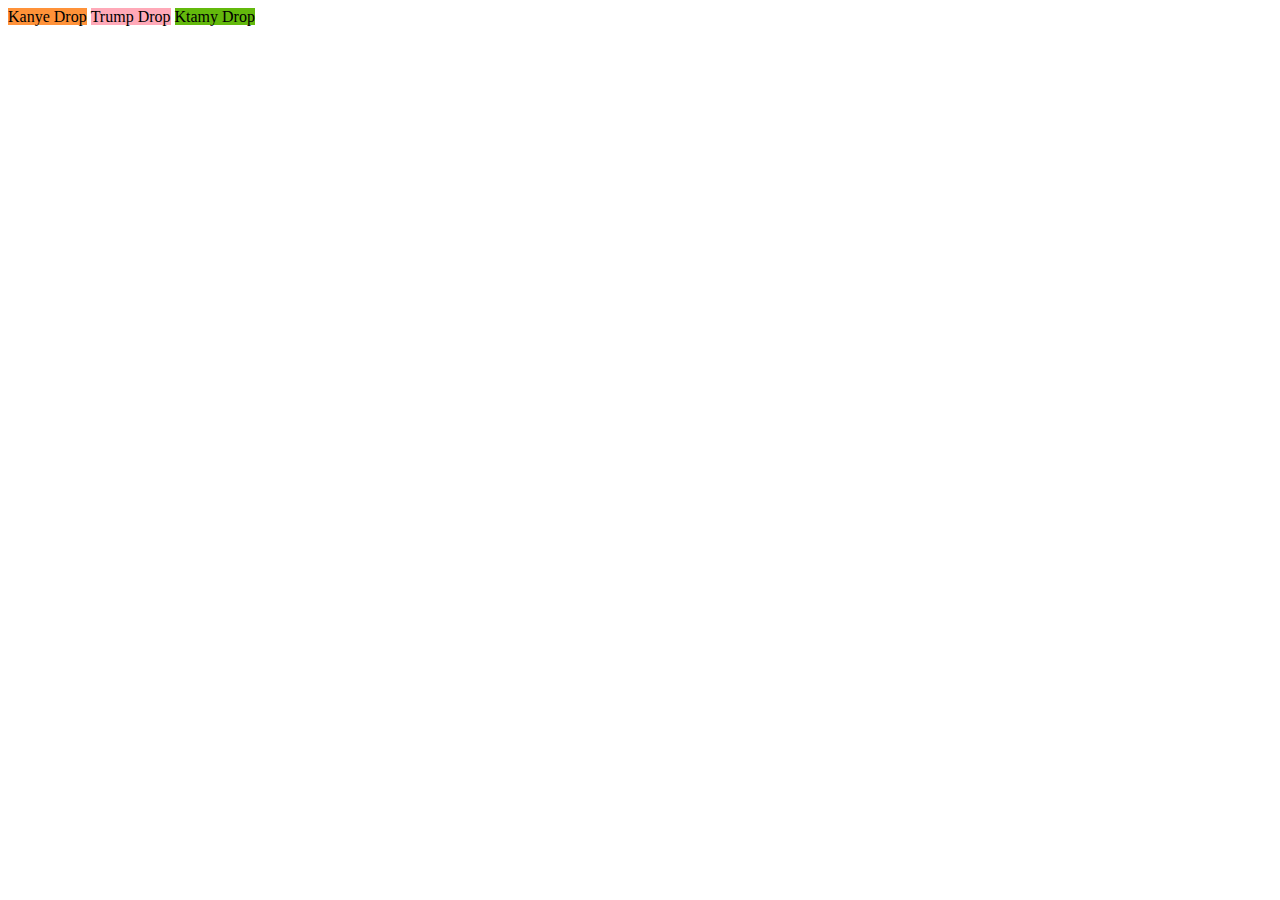
<file: HTML/cssFun/index.html>
<!DOCTYPE html>
<html>
<head>
        <title>Document</title>
        <link rel="stylesheet" href="style.css">
</head>
<body>
        <div class ="square" id = "first">Kanye Drop</div>
        <p class = "square" id = "second">Trump Drop</p>
        <p class = "square" id = "third">Ktamy Drop</p>
</body>
</html>
</file>
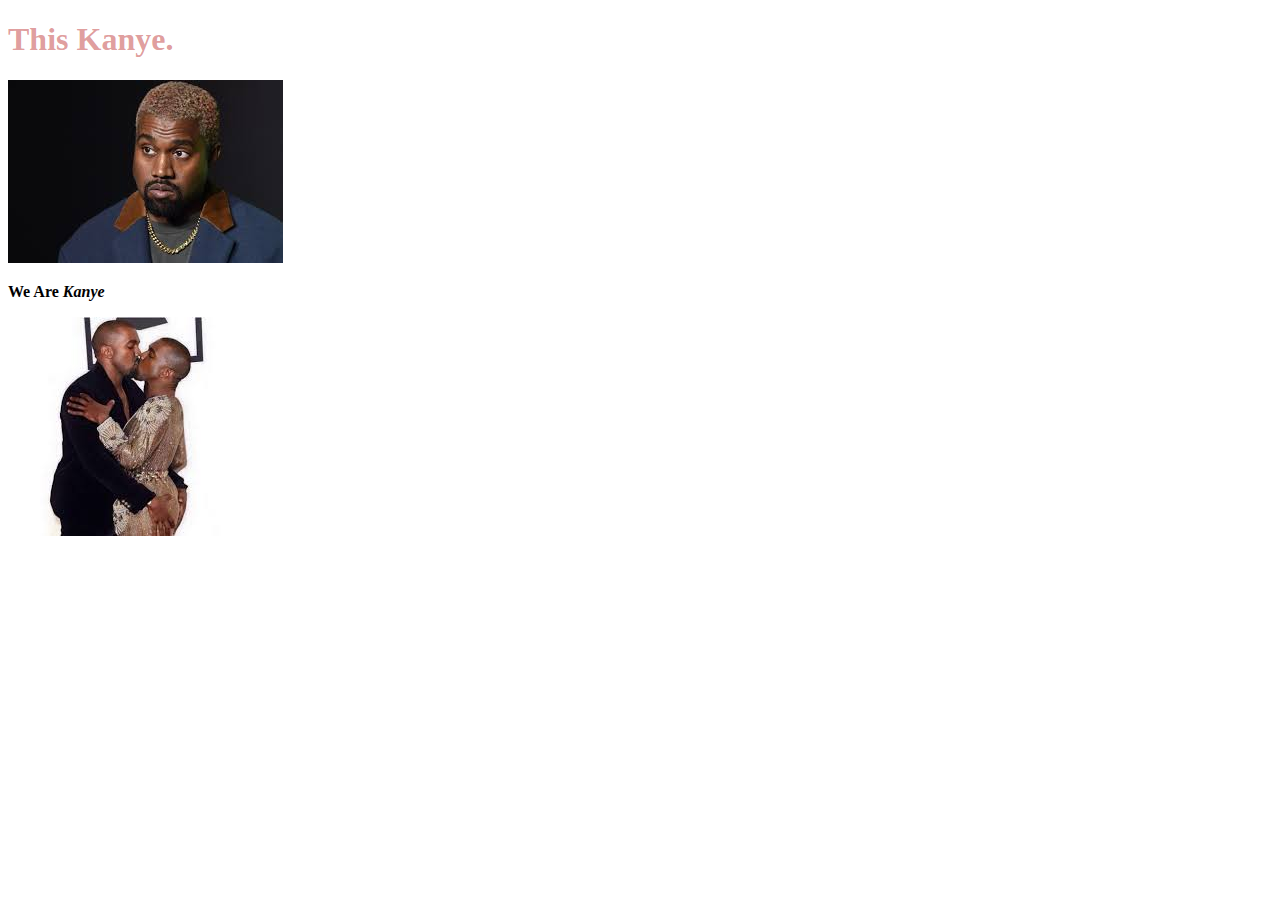
<file: HTML/htmlPractice/index.html>
<!DOCTYPE html>
<html>
<head>
        <title>Kanye</title>
        <link rel="stylesheet" href="style.css">
</head>
<body>
        <h1>This Kanye.</h1>
        <img src="[data-uri]"/>
        <p><strong>We Are <em>Kanye</em></strong></p>
        <img src="[data-uri]"/>
</body>
</html>
</file>
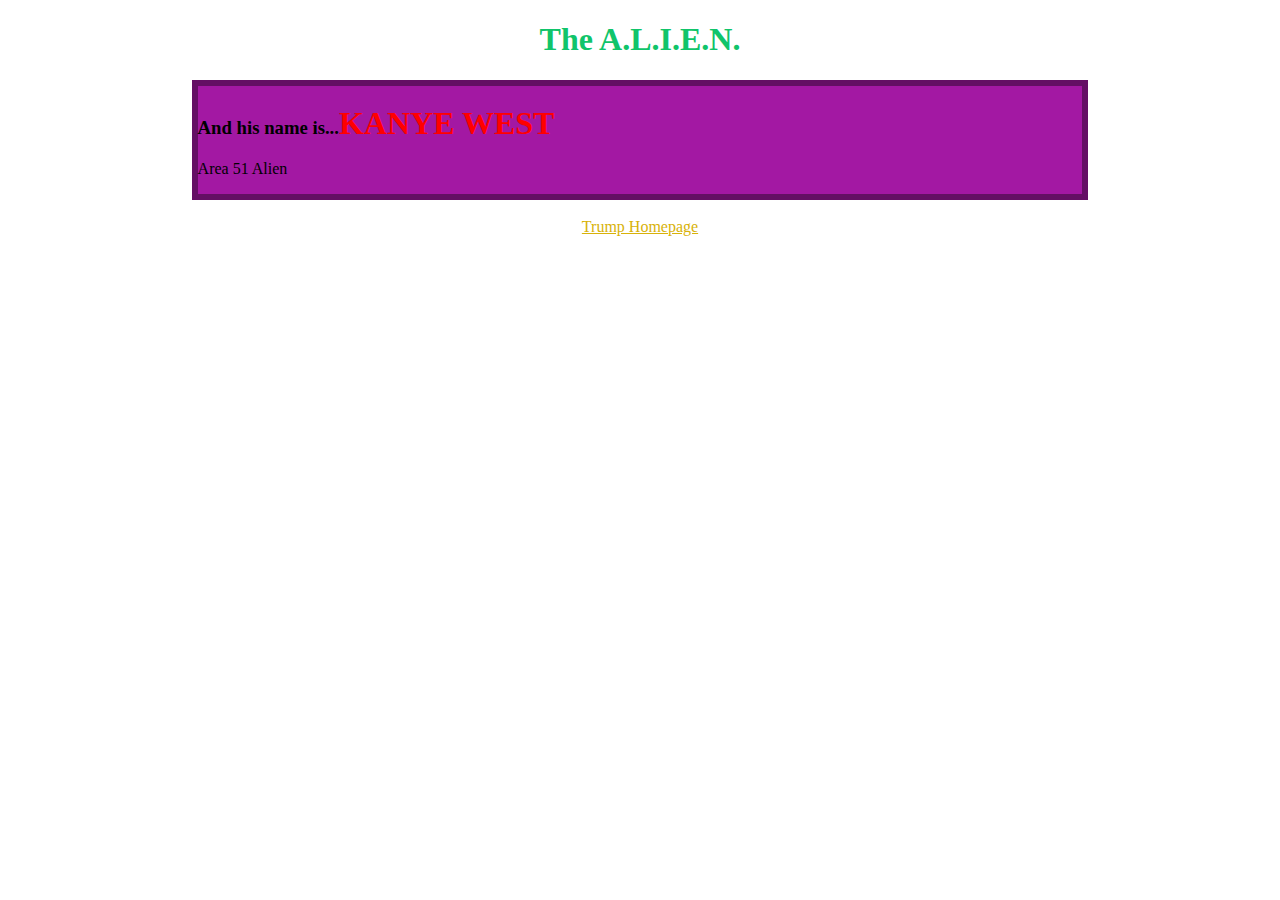
<file: HTML/LilBLand/index.html>
<!DOCTYPE html>
<html>
<head>
    <link rel="stylesheet" href="style.css">
    <title>Area 51 Alien Kanye</title>
</head>
<body>
    <!-- Greatest Of All Time -->
    <h1>The A.L.I.E.N.</h1>
    <div>
        <h3>And his name is...<span>Kanye West</span></h3>
        <p>Area 51 Alien</p>
    </div>
    <br>
    <a href="#">Trump Homepage</a>
</body>
</html>
</file>
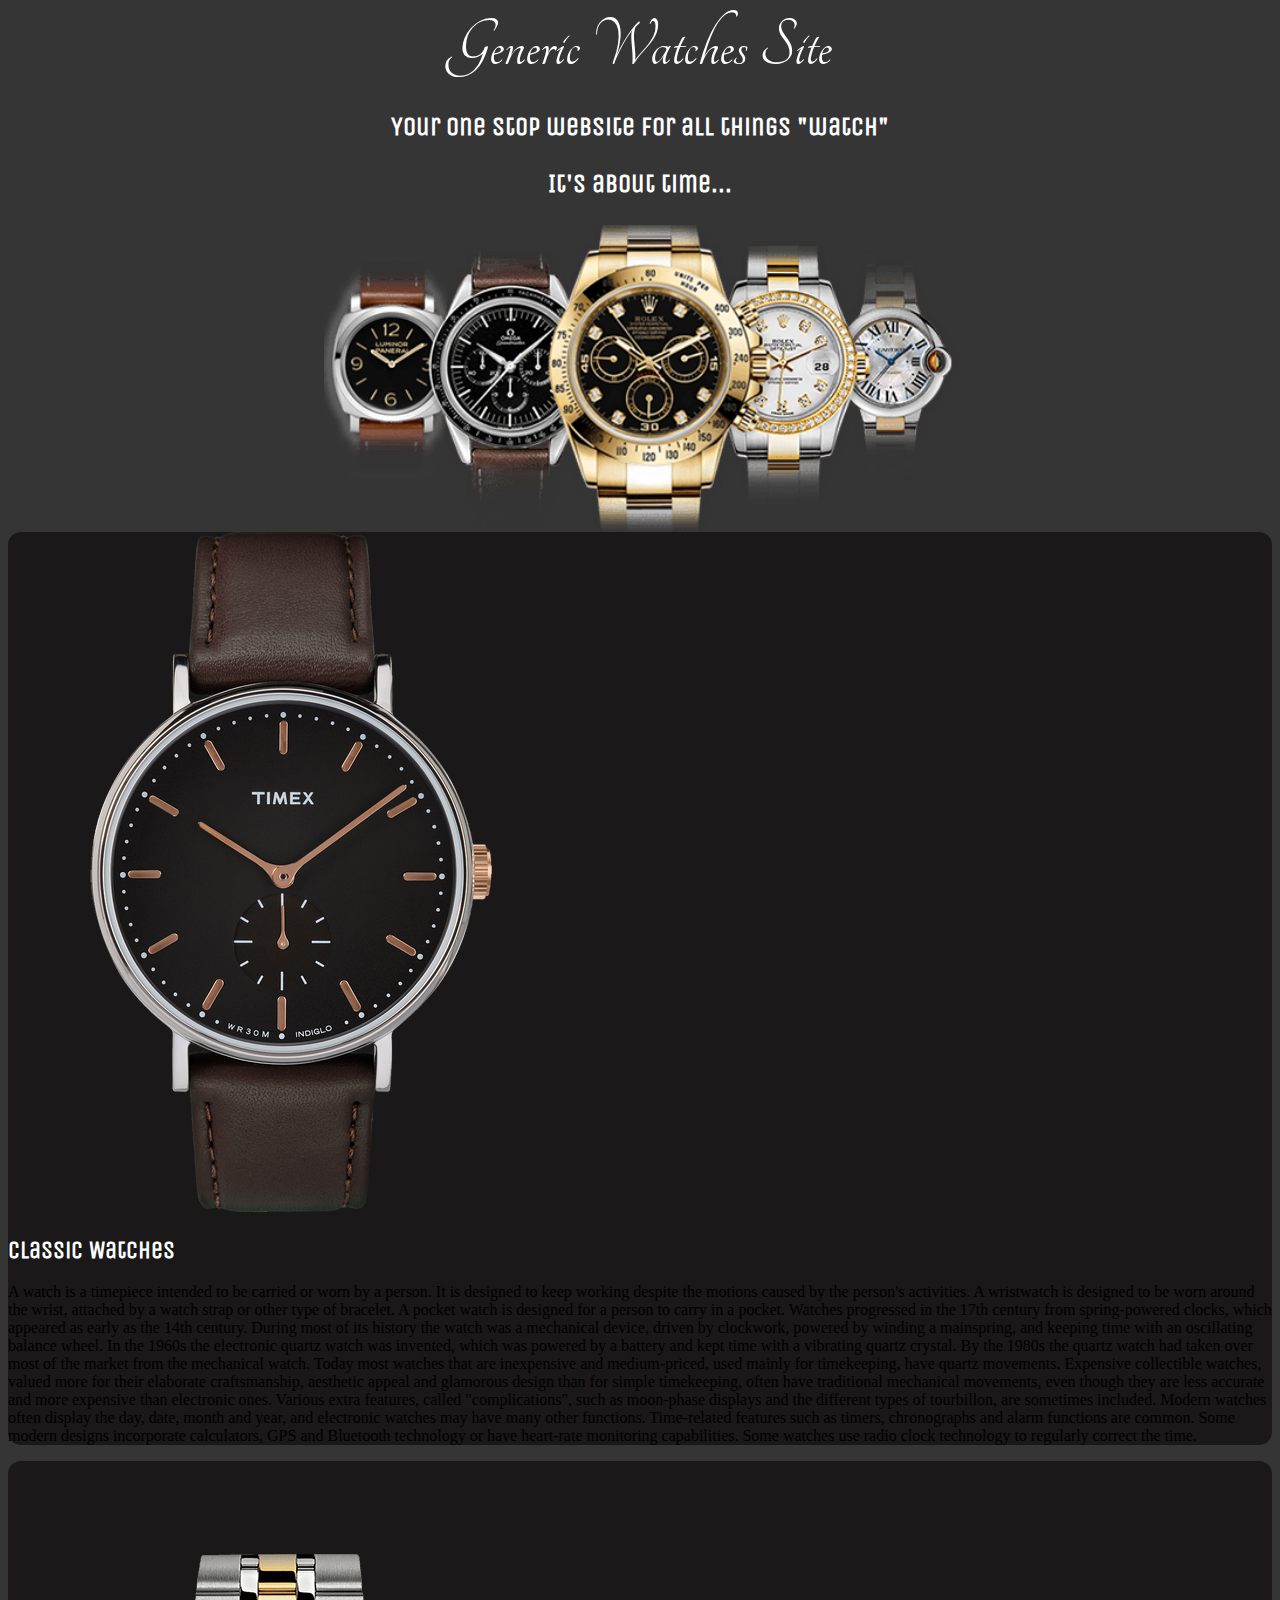
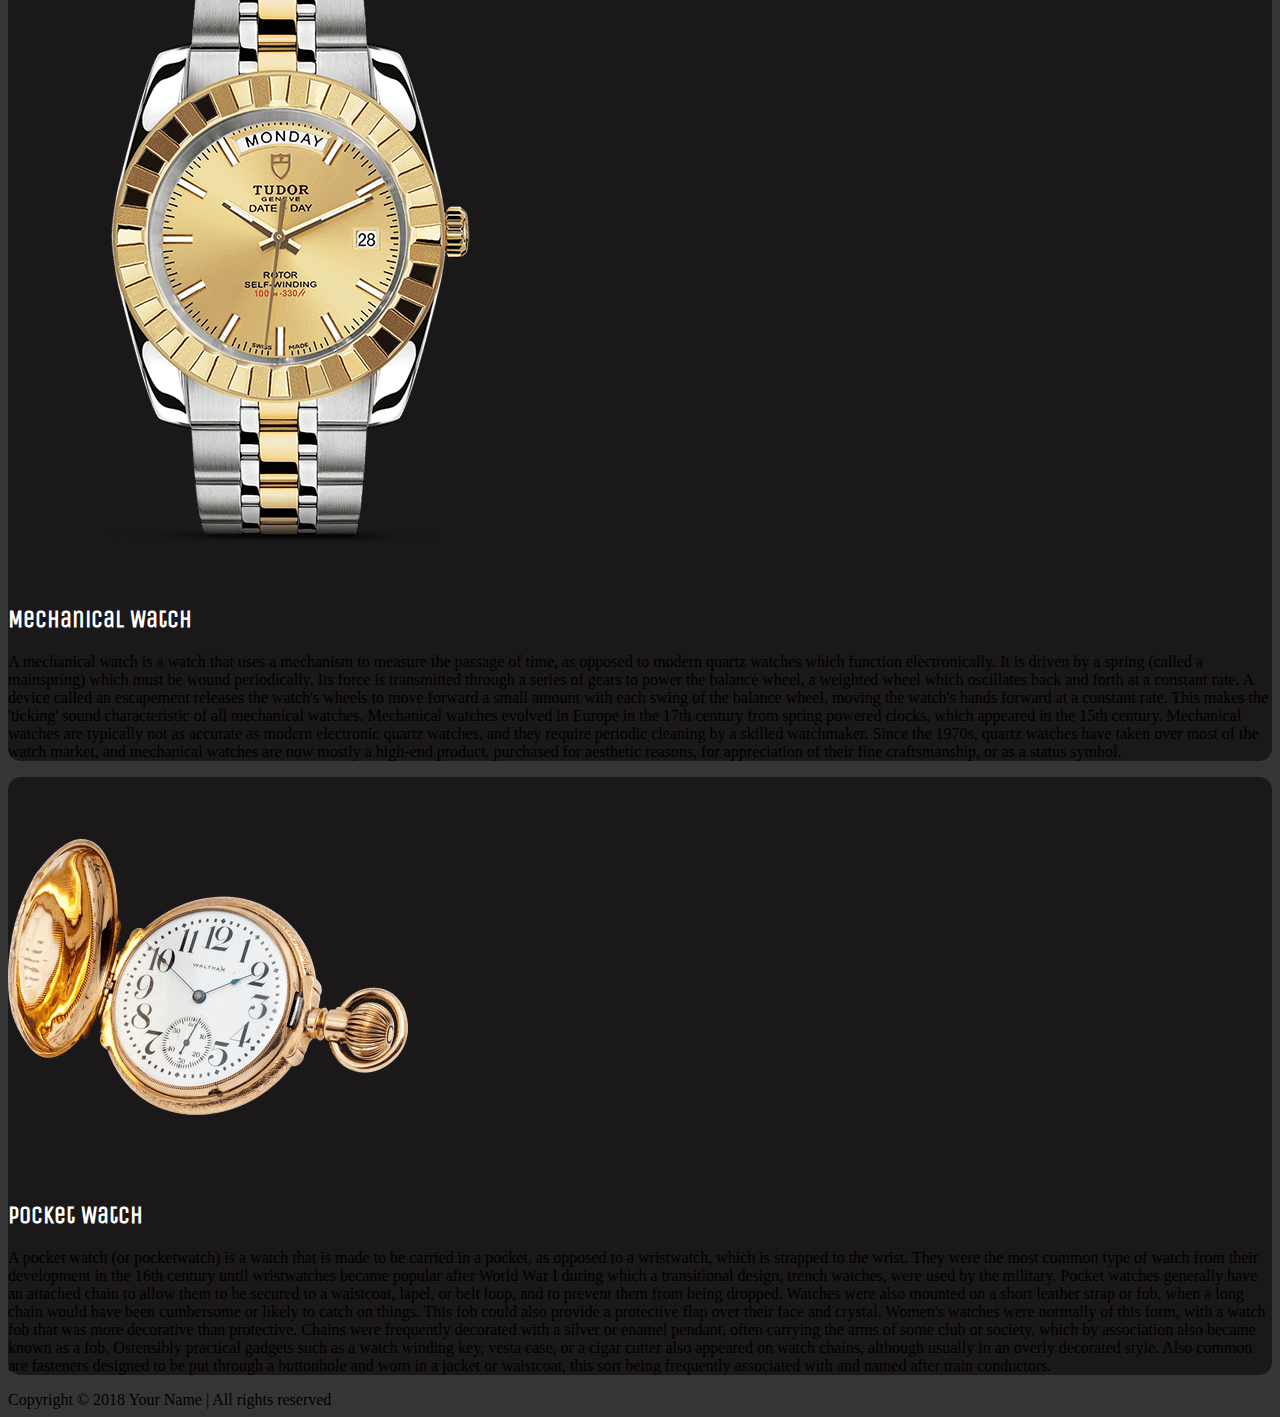
<file: HTML/Ugly/index.html>
<!DOCTYPE html>
<html lang="en">

<head>
    <meta charset="UTF-8">
    <link href="https://fonts.googleapis.com/css?family=Tangerine&display=swap" rel="stylesheet">
    <link href="https://fonts.googleapis.com/css?family=Unica+One&display=swap" rel="stylesheet">
    <meta name="viewport" content="width=device-width, initial-scale=1.0">
    <meta http-equiv="X-UA-Compatible" content="ie=edge">
    <title>uglyHTML</title>
    <link rel="stylesheet" href="style.css">
</head>

<body>

    <div class="top">
        <header>
            Generic Watches Site
        </header>
        <h3>
            Your one stop website for all things "watch"
        </h3>
        <h3>
            It's about time...
        </h3>
        <img src="assets/manyWatches.png" alt="Many Watches"  class="center">
    </div>

    <div class="all_watches_container">

        <article class="watch_container">
            <img src="assets/classicWatch.png" alt="Classic Watch">
            <div class="text">

                <h2>
                    Classic Watches
                </h2>

                <!-- Taken from https://en.wikipedia.org/wiki/Watch -->
                <p class="watch_description">
                    A watch is a timepiece intended to be carried or worn by a person. It is designed to keep working despite the motions caused
                    by the person's activities. A wristwatch is designed to be worn around the wrist, attached by a watch
                    strap or other type of bracelet. A pocket watch is designed for a person to carry in a pocket. Watches
                    progressed in the 17th century from spring-powered clocks, which appeared as early as the 14th century.
                    During most of its history the watch was a mechanical device, driven by clockwork, powered by winding
                    a mainspring, and keeping time with an oscillating balance wheel. In the 1960s the electronic quartz
                    watch was invented, which was powered by a battery and kept time with a vibrating quartz crystal. By
                    the 1980s the quartz watch had taken over most of the market from the mechanical watch. Today most watches
                    that are inexpensive and medium-priced, used mainly for timekeeping, have quartz movements. Expensive
                    collectible watches, valued more for their elaborate craftsmanship, aesthetic appeal and glamorous design
                    than for simple timekeeping, often have traditional mechanical movements, even though they are less accurate
                    and more expensive than electronic ones. Various extra features, called "complications", such as moon-phase
                    displays and the different types of tourbillon, are sometimes included. Modern watches often display
                    the day, date, month and year, and electronic watches may have many other functions. Time-related features
                    such as timers, chronographs and alarm functions are common. Some modern designs incorporate calculators,
                    GPS and Bluetooth technology or have heart-rate monitoring capabilities. Some watches use radio clock
                    technology to regularly correct the time.
                </p>
            </div>
        </article>
        <article class="watch_container">
            <img src="assets/mechanicalWatch.png" alt="Mechanical Watch">

            <div class="text">

                <h2>
                    Mechanical Watch
                </h2>
                <!-- Take from https://en.wikipedia.org/wiki/Mechanical_watch -->
                <p class="watch_description">
                    A mechanical watch is a watch that uses a mechanism to measure the passage of time, as opposed to modern quartz watches which
                    function electronically. It is driven by a spring (called a mainspring) which must be wound periodically.
                    Its force is transmitted through a series of gears to power the balance wheel, a weighted wheel which
                    oscillates back and forth at a constant rate. A device called an escapement releases the watch's wheels
                    to move forward a small amount with each swing of the balance wheel, moving the watch's hands forward
                    at a constant rate. This makes the 'ticking' sound characteristic of all mechanical watches. Mechanical
                    watches evolved in Europe in the 17th century from spring powered clocks, which appeared in the 15th
                    century. Mechanical watches are typically not as accurate as modern electronic quartz watches, and they
                    require periodic cleaning by a skilled watchmaker. Since the 1970s, quartz watches have taken over most
                    of the watch market, and mechanical watches are now mostly a high-end product, purchased for aesthetic
                    reasons, for appreciation of their fine craftsmanship, or as a status symbol.
                </p>
            </div>


        </article>

        <article class="watch_container">
            <img src="assets/pocketWatch.png" alt="Pocket Watch">
            <!-- secret #2 = E -->
            <div class="text">

                <h2>
                    Pocket Watch
                </h2>
                <!-- Taken from https://en.wikipedia.org/wiki/Pocket_watch -->
                <p class="watch_description">
                    A pocket watch (or pocketwatch) is a watch that is made to be carried in a pocket, as opposed to a wristwatch, which is strapped
                    to the wrist. They were the most common type of watch from their development in the 16th century until
                    wristwatches became popular after World War I during which a transitional design, trench watches, were
                    used by the military. Pocket watches generally have an attached chain to allow them to be secured to
                    a waistcoat, lapel, or belt loop, and to prevent them from being dropped. Watches were also mounted on
                    a short leather strap or fob, when a long chain would have been cumbersome or likely to catch on things.
                    This fob could also provide a protective flap over their face and crystal. Women's watches were normally
                    of this form, with a watch fob that was more decorative than protective. Chains were frequently decorated
                    with a silver or enamel pendant, often carrying the arms of some club or society, which by association
                    also became known as a fob. Ostensibly practical gadgets such as a watch winding key, vesta case, or
                    a cigar cutter also appeared on watch chains, although usually in an overly decorated style. Also common
                    are fasteners designed to be put through a buttonhole and worn in a jacket or waistcoat, this sort being
                    frequently associated with and named after train conductors.
                </p>
            </div>

        </article>

    </div>

    <footer>
        Copyright © 2018 Your Name | All rights reserved
    </footer>
</body>

</html>
</file>
<file: HTML/cssFun/style.css>
.square{
    width: 100px;
    height: 100px;
    background-color: rgba(85, 5, 85, 0.671);
    display: inline;
}
p{
    background-color: black
}
#first{
    background-color: rgb(255, 146, 57);
}
#second{
    background-color: rgb(255, 169, 184)
}
#third{
    background-color: rgb(99, 185, 12)
}
</file>
<file: HTML/htmlPractice/style.css>
h1{
    color:rgba(190, 51, 51, 0.493)
};
</file>
<file: HTML/LilBLand/style.css>
h1{
    color: rgb(16, 196, 106);
}
body{
    text-align: center;
}
div{
    margin: auto;
    border: solid 6px rgb(100, 15, 100);
    width: 70%;
    text-align: left;
    background: rgb(163, 24, 163);
}
span{
    font-size:2pc;
    color:rgb(255, 0, 0);
    text-transform: uppercase;
}
a {
    color: rgb(216, 178, 9)
}
</file>
<file: HTML/Ugly/style.css>
html{
    background-color: rgb(53, 53, 53);
}
header{
    font-family: tangerine;
    font-size: 72px;
    text-align: center;
    color: white;
}
h3{
    font-family: Unica One;
    font-size: 26px;
    text-align: center;
    color: white;
}
.center{
    width:540px;
    display: block;
    margin-left: auto;
    margin-right: auto;
    width: 50%;
}
.watch_container{
    background-color: #1a1818;
    border: #fdefa6;
    border-radius: 13px;
    border-width: 2px;

}
h2{
    font-family: Unica One;
    color: white;
}
.text{

}
</file>
